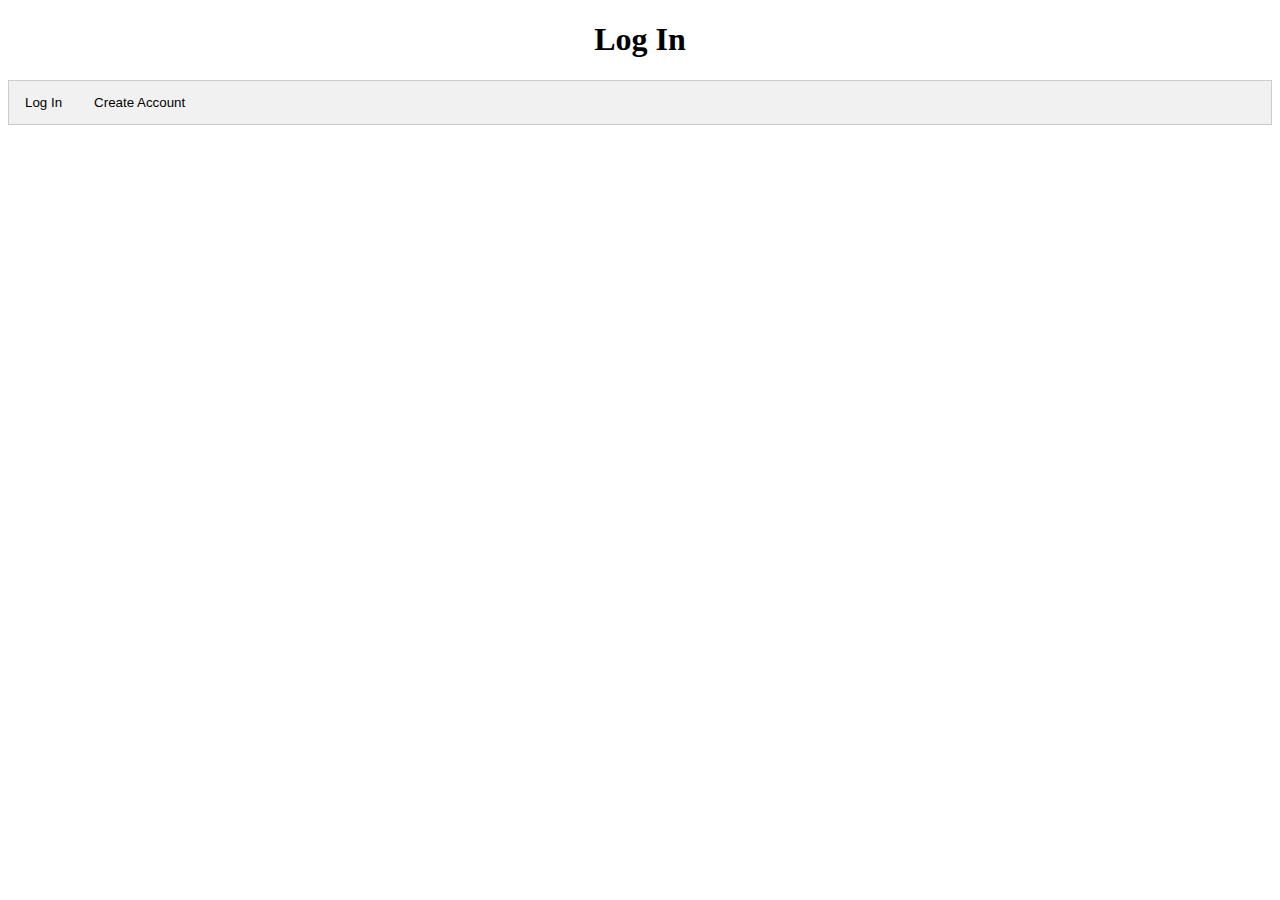
<file: index.html>
<!DOCTYPE html>
<html>
<head>
	<title>ItemEyes</title>
	<script
  src="https://code.jquery.com/jquery-3.3.1.min.js"
  integrity="sha256-FgpCb/KJQlLNfOu91ta32o/NMZxltwRo8QtmkMRdAu8="
  crossorigin="anonymous"></script>
	<link rel="stylesheet" type="text/css" href="./assets/css/index.css">
	<meta charset="UTF-8">
</head>
<body>
	<header>
		<button id="logout-button" onclick="logoutButtonClick()"">Log Out</button>
		<h1>ItemEyes: A Thing</h1>
	</header>
	<div class="tab">
		<button class="tablinks" onclick="openTab(event, 'search')">Search</button>
		<button class="tablinks" onclick="openTab(event, 'add')">Add Item</button>
	</div>
	<div id="search" class="tabcontent">
		<form id="search-form" action="/search" method="post">
			<table>
			<tr>
			<td>
				<label for="brand-input">Brand:</label>
			</td>
			<td>
				<input id="brand-input" type="text" name="brand-name" placeholder="Enter Brand">
			</td>
			</tr>
			<tr>
			<td>
				<label for="model-input">Model:</label>
			</td>
			<td>
				<input id="model-input" type="text" name="model-name" placeholder="Enter Model">
			</td>
			</tr>
			<tr>
			<td>
				<label for="zip-input">Zip Code:</label>
			</td>
			<td>
				<input id="zip-input" type="text" name="zip-name" placeholder="Enter Zip Code">
			</td>
			
			</tr>
			<tr>
			<td>
				<input type="submit" value="Search">
			</td>
			</tr>
			</table>
		</form>
		<div id="item-search-results">
			
		</div>
	</div>
	<div id="add" class="tabcontent">
		<form id="add-form" action="/add" method="post">
			<table>
			<tr>
			<td>
				<label for="brand-input-add">Brand:</label>
			</td>
			<td>
				<input id="brand-input-add" type="text" name="brand-name-add" placeholder="Enter Brand">
			</td>
			</tr>
			<tr>
			<td>
				<label for="model-input-add">Model (optional):</label>
			</td>
			<td>
				<input id="model-input-add" type="text" name="model-name-add" placeholder="Enter Model">
			</td>
			</tr>
			<tr>
			<td>
				<label for="company-input-add">Company:</label>
			</td>
			<td>
				<input id="company-input-add" type="text" name="company-name-add" placeholder="Enter Company">
			</td>
			</tr>
			<tr>
			<td>
				<label for="address-input-add">Street Address:</label>
			</td>
			<td>
				<input id="address-input-add" type="text" name="address-name-add" placeholder="Street Address">
			</td>
			</tr>
			<tr>
			<td>
				<label for="city-input-add">City:</label>
			</td>
			<td>
				<input id="city-input-add" type="text" name="city-name-add" placeholder="Enter City">
			</td>
			</tr>
			<tr>
			<td>
				<label for="state-input-add">State (abbr.):</label>
			</td>
			<td>
				<input id="state-input-add" type="text" name="state-name-add" placeholder="Enter State">
			</td>
			</tr>
			<tr>
			<td>
				<label for="zip-input-add">Zip Code:</label>
			</td>
			<td>
				<input id="zip-input-add" type="text" name="zip-name-add" placeholder="Enter Zip Code">
			</td>
			<tr>
			<td>
				<input type="submit" value="Add Item">
			</td>
			</tr>
			</table>
		</form>
		<div id="add-success">
			
		</div>
	</div>

	<script type="text/javascript" src="./assets/scripts/index.js"></script>
	<script type="text/javascript" src="./assets/scripts/common.js"></script>
</body>
</html>
</file>
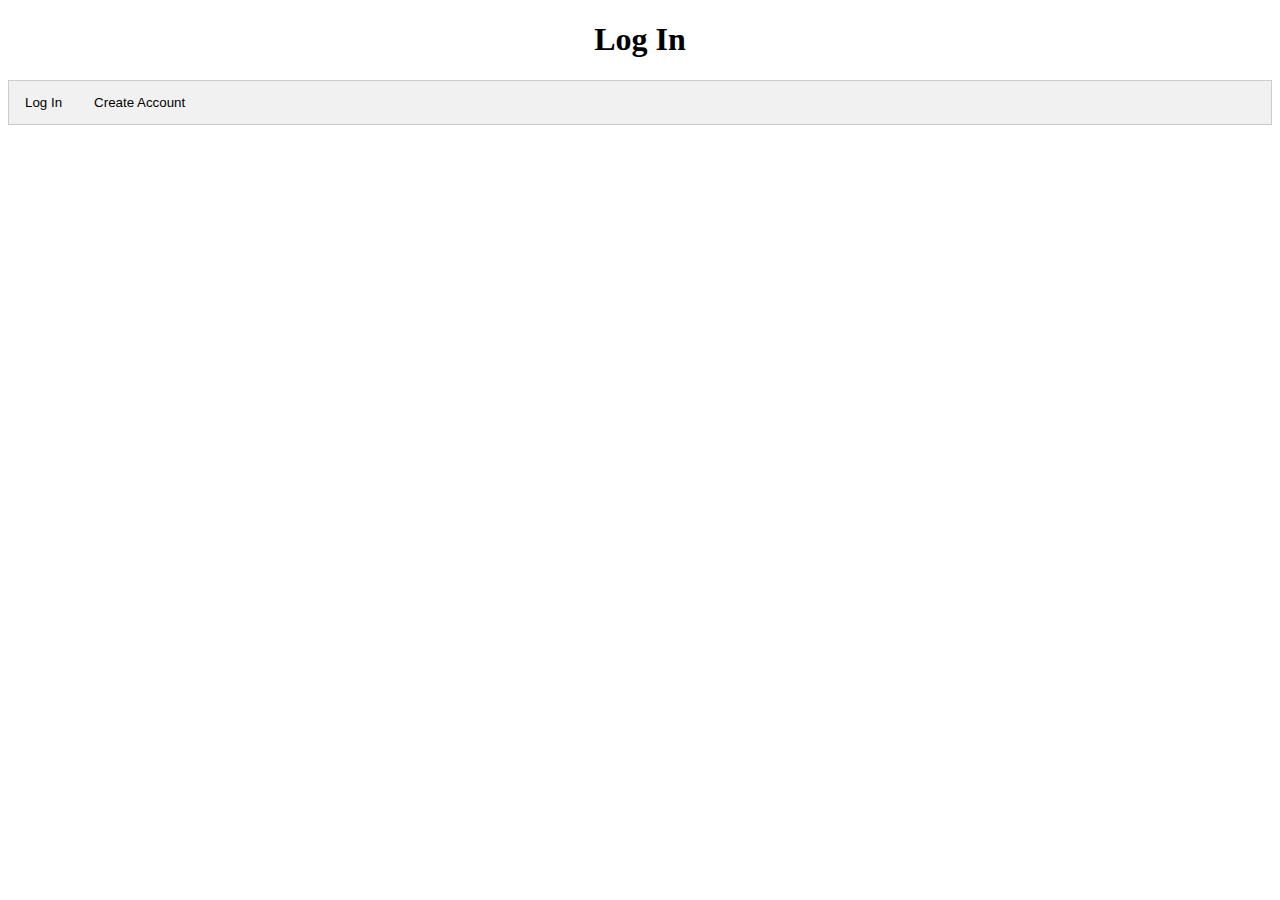
<file: login.html>
<!DOCTYPE html>
<html>
<head>
	<title>Log in!</title>
	<script
  src="https://code.jquery.com/jquery-3.3.1.min.js"
  integrity="sha256-FgpCb/KJQlLNfOu91ta32o/NMZxltwRo8QtmkMRdAu8="
  crossorigin="anonymous"></script>
	<link rel="stylesheet" type="text/css" href="./assets/css/index.css">
	<meta charset="UTF-8">
</head>
<body>
	<h1>Log In</h1>
	<div class="tab">
		<button class="tablinks" onclick="openTab(event, 'login')">Log In</button>
		<button class="tablinks" onclick="openTab(event, 'create-account')">Create Account</button>
	</div>
	<div id="login" class="tabcontent">
		<form id="login-form" action="/login" method="post">
			<table>
			<tr>
			<td>
				<label for="username-input">Username:</label>
			</td>
			<td>
				<input id="username-input" type="text" name="username-name" placeholder="Enter Username">
			</td>
			</tr>
			<tr>
			<td>
				<label for="pass-input">Password:</label>
			</td>
			<td>
				<input id="pass-input" type="password" name="pass-name" placeholder="Enter Password">
			</td>
			</tr>
			<tr>
			<td>
				<input type="submit" value="Submit">
			</td>
			</tr>
			</table>
		</form>
		<div id="login-fail">
			
		</div>
	</div>
	<div id="create-account" class="tabcontent">
		<form id="create-account-form" action="/create" method="post">
			<table>
			<tr>
			<td>
				<label for="first-input">First Name:</label>
			</td>
			<td>
				<input id="first-input" type="text" name="first-name" placeholder="Enter First Name">
			</td>
			</tr>
			<tr>
			<td>
				<label for="last-input">Last Name:</label>
			</td>
			<td>
				<input id="last-input" type="text" name="last-name" placeholder="Enter Last Name">
			</td>
			</tr>
			<tr>
			<td>
				<label for="username-input-create">Username:</label>
			</td>
			<td>
				<input id="username-input-create" type="text" name="username-name-create" placeholder="Enter Username">
			</td>
			</tr>
			<tr>
			<td>
				<label for="pass1-input">Password:</label>
			</td>
			<td>
				<input id="pass1-input" type="password" name="pass1-name" placeholder="Enter Password">
			</td>
			</tr>
			<tr>
			<td>
				<label for="pass2-input">Reenter Password:</label>
			</td>
			<td>
				<input id="pass2-input" type="password" name="pass2-name" placeholder="Reenter Password">
			</td>
			</tr>
			<tr>
			<td>
				<input type="submit" value="Create Account">
			</td>
			</tr>
			</table>
		</form>
		<div id="create-fail">
			
		</div>
	</div>
	<script type="text/javascript" src="./assets/scripts/login.js"></script>
	<script type="text/javascript" src="./assets/scripts/common.js"></script>
</body>
</html>
</file>
<file: assets/css/index.css>
h1 {
	text-align: center;
}

#logout-button {
	float:right;
}

.tab {

	overflow: hidden;
	border: 1px solid #ccc;
	background-color: #f1f1f1;
}

.tab button {
	background-color: inherit;
	float: left;
	border: none;
	cursor: pointer;
	padding: 14px 16px;
	transition: 0.3s;
}

.tab button:hover {
	background-color: #ddd;
}

.tab button.active {
	background-color: #ccc;
}

.tabcontent {
	display: none;
	padding: 6px 12px;
	border: 1px solid #ccc;
	border-top: none;
}
</file>
